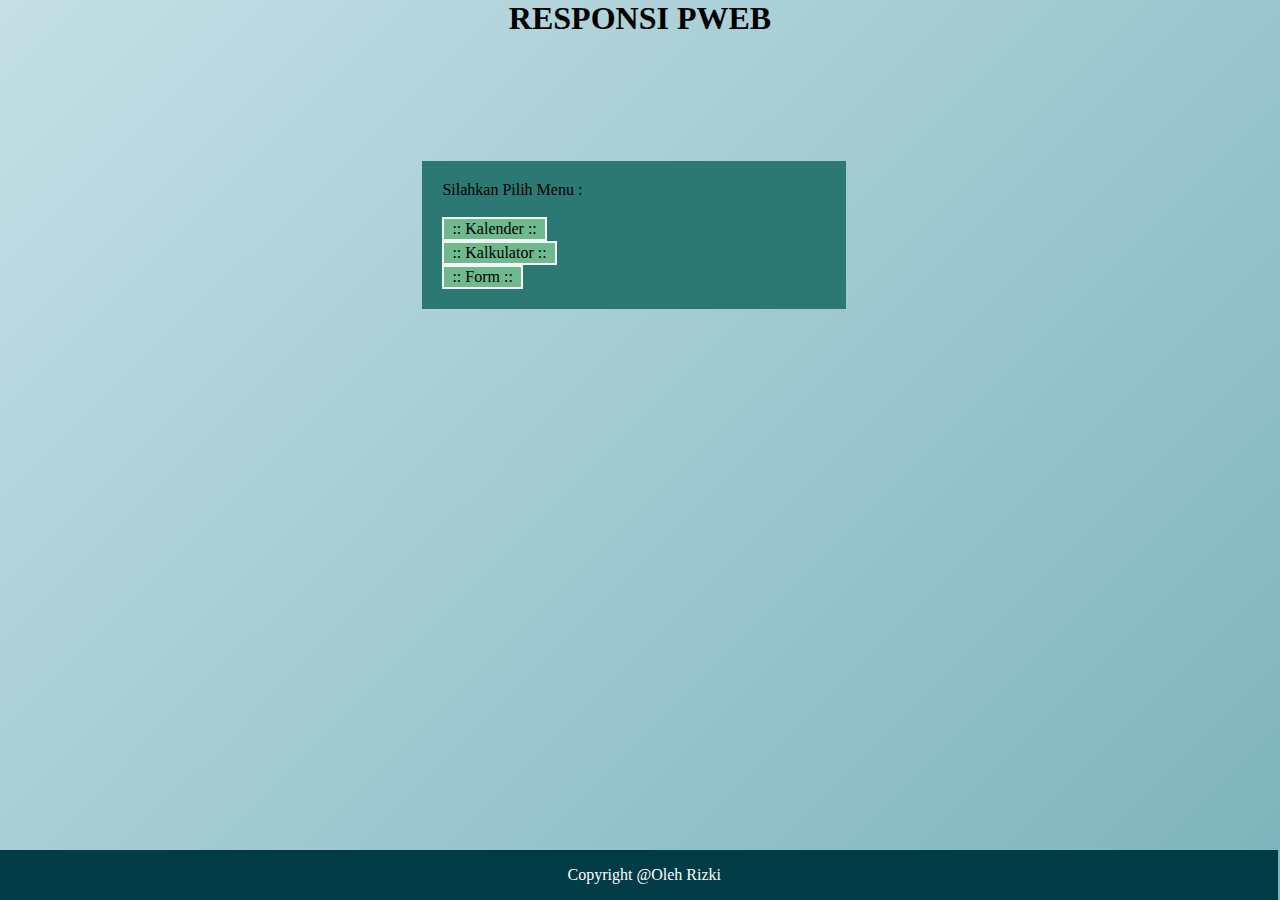
<file: Tugas/Tugas Akhir/index.html>
<html>
    <title>Responsi Pweb</title>
    <head>
        <link rel="stylesheet" href="Index.css">
    </head>
    <body>
        <div class="container">
        <h1>RESPONSI PWEB</h1>
        <div class="card">Silahkan Pilih Menu : <br><br>
        <a href="kalender.php">:: Kalender ::</a><br>
        <a href="kalkulator.html">:: Kalkulator ::</a><br>
        <a href="simpan.php">:: Form ::</a><br>
        </div>
        <div class="footer"><center>Copyright @Oleh Rizki</center></div>
        </div>
    </body>
</html>
</file>
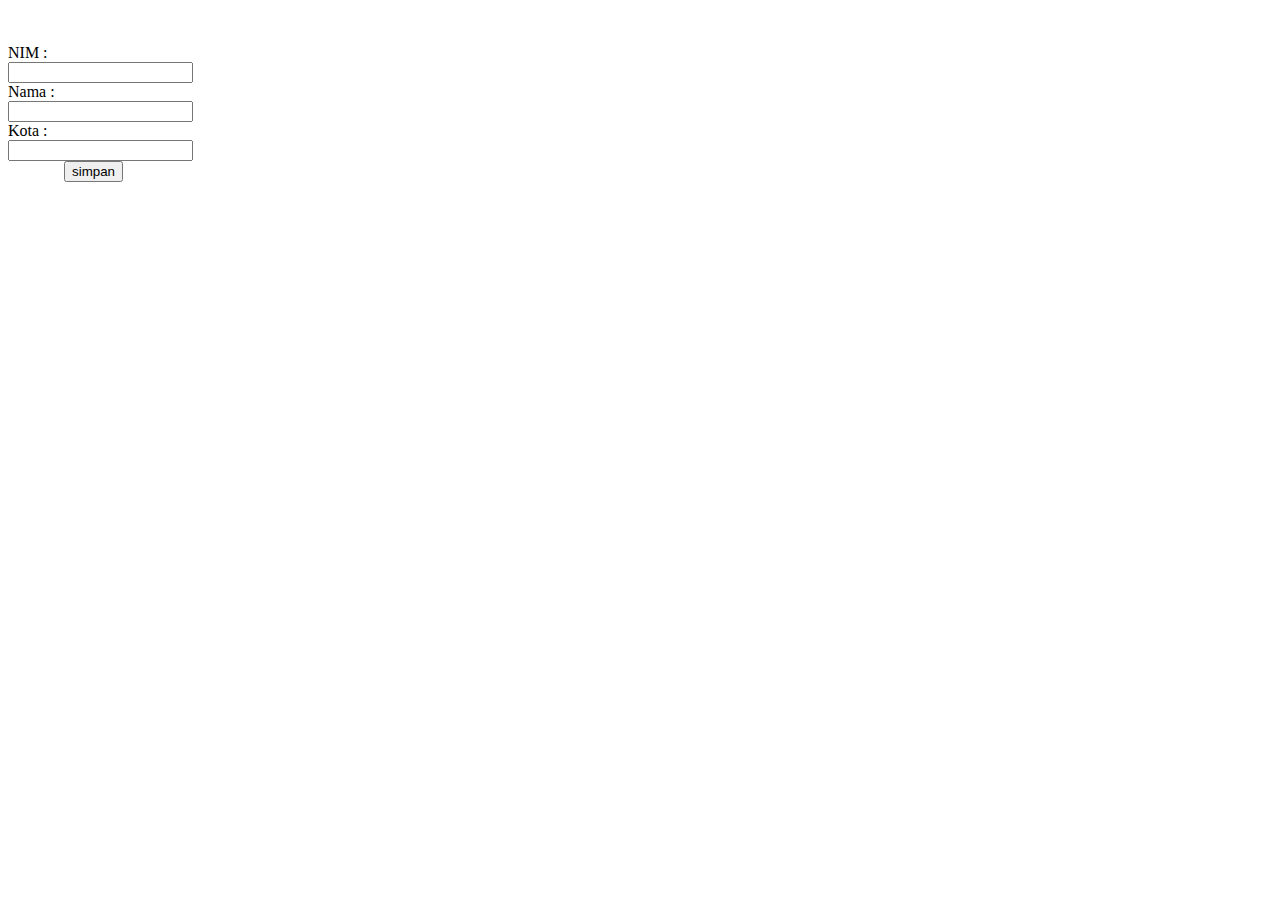
<file: Tugas/Tugas Akhir/form.html>
<!DOCTYPE html>
<html>
<head>
	<meta charset="utf-8">
	<meta name="viewport" content="width=device-width, initial-scale=1">
	<title></title>
</head>
<body>
	<br><br>
	<form method="post" action="simpan.php">
		NIM  : <br><input type="text" name="nim"><br>
		Nama : <br><input type="text" name="nama"><br>
		Kota : <br><input type="text" name="kota"><br>
		&nbsp;&nbsp;&nbsp;&nbsp;&nbsp;&nbsp;&nbsp;&nbsp;&nbsp;&nbsp;&nbsp;&nbsp;&nbsp;&nbsp;<input type="submit" class="submit" value="simpan"><br>
	</form>
</body>
</html>
</file>
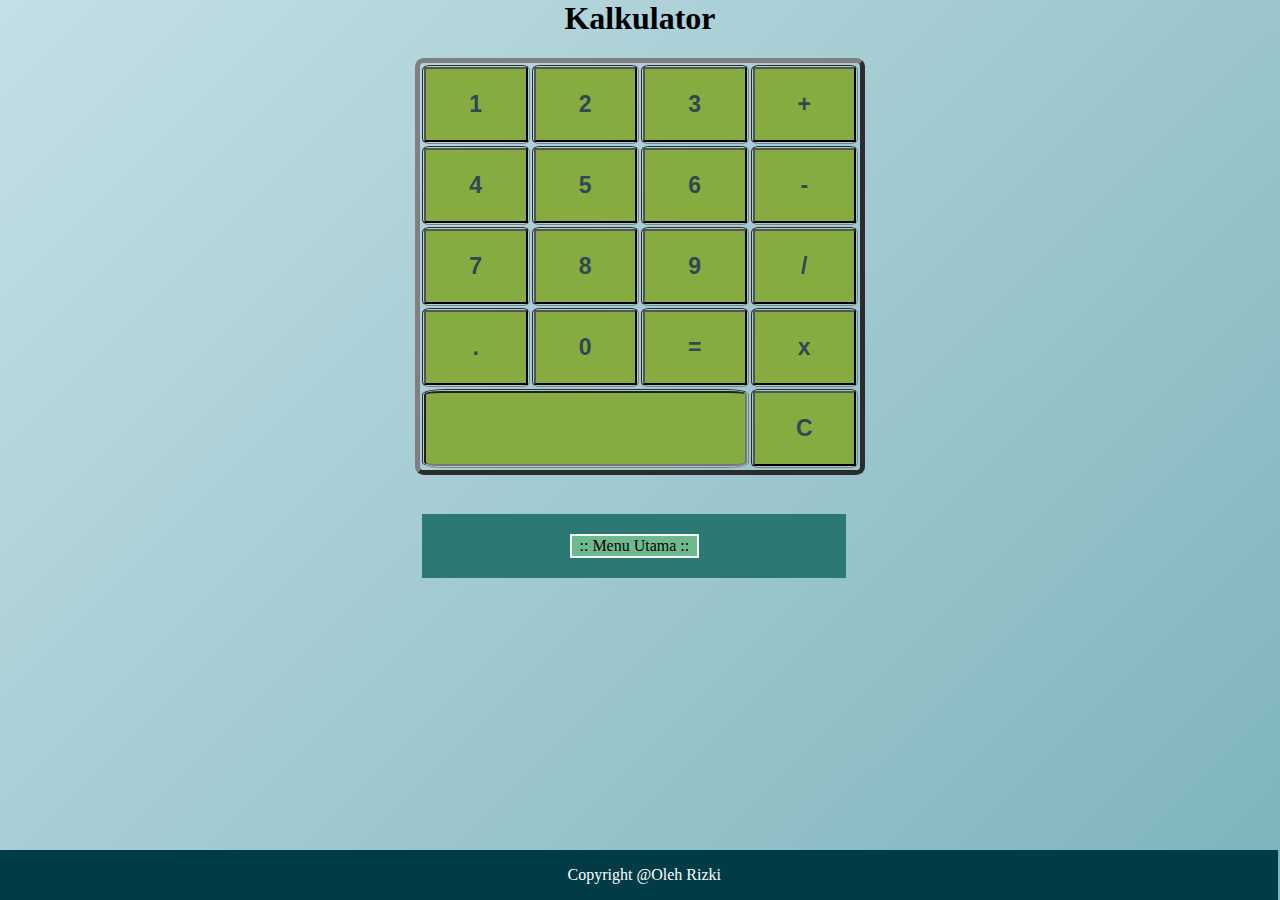
<file: Tugas/Tugas Akhir/kalkulator.html>
<html> 
    <head> 
        <title>Kalkulator</title>
        <script src="kalkulator.js"></script>
        <link rel="stylesheet" href="kalkulator.css">
    </head>
    <body>
        <div class="container">
        <h1>Kalkulator</h1> 
        <table align="center"  border="5" width="450px">
            <tr> 
                <td><input type="button" class="button" value="1" onclick="dis('1')"/> </td> 
                <td><input type="button" class="button" value="2" onclick="dis('2')"/> </td> 
                <td><input type="button" class="button" value="3" onclick="dis('3')"/> </td>
                <td><input type="button" class="button" value="+" onclick="dis('+')"/> </td> 
            </tr> 
            <tr> 
                <td><input type="button" class="button" value="4" onclick="dis('4')"/> </td> 
                <td><input type="button" class="button" value="5" onclick="dis('5')"/> </td> 
                <td><input type="button" class="button" value="6" onclick="dis('6')"/> </td> 
                <td><input type="button" class="button" value="-" onclick="dis('-')"/> </td> 
            </tr> 
            <tr> 
                <td><input type="button" class="button" value="7" onclick="dis('7')"/> </td> 
                <td><input type="button" class="button" value="8" onclick="dis('8')"/> </td> 
                <td><input type="button" class="button" value="9" onclick="dis('9')"/> </td> 
                <td><input type="button" class="button" value="/" onclick="dis('/')"/> </td>  
            </tr> 
            <tr> 
                <td><input type="button" class="button" value="." onclick="dis('.')"/> </td> 
                <td><input type="button" class="button" value="0" onclick="dis('0')"/> </td>
                <td><input type="button" class="button" value="=" onclick="solve()"/> </td> 
                <td><input type="button" class="button" value="x" onclick="dis('*')"/> </td> 
            </tr> 
            <tr> 
                <td colspan="3"><input type="text" id="result"/></td> 
                <td><input type="button" class="button" value="C" onclick="clr()"/> </td> 
            </tr> 
        </table>
        <div class="card">
        <a href="index.html">:: Menu Utama ::</a><br>
        </div>
        <div class="footer"><center>Copyright @Oleh Rizki</center></div>
        </div>
    </body> 
</html>
</file>
<file: Tugas/Tugas Akhir/Index.css>
body, head{
    font-family :Cambria, Cochin, Georgia, Times, 'Times New Roman', serif;
    background: linear-gradient(-45deg, #003b46, #07575b, #66a5ad, #c4dfe6);
    background-size: 400% 400%;
    animation: gradient 10s ease infinite;
    height: 100vh;
}
html, body{
    margin: 0%;
    height: 100%;
}
.container {
    min-height: 100%;
    position:relative;
}
.footer{
    width: 99.1%;
    height: 50px;
    padding-left: 10px;
    line-height: 50px;
    background: #003b46;
    color: white;
    position: absolute;
    bottom: 0px;
}
@keyframes gradient{
    0%{
        background-position: 0% 50%;
    }
    50%{
        background-position: 100% 50%;
    }
    100%{
        background-position: 0% 50%;
    }
}
h1{
    text-align: center;
}
.card{
    position: absolute;
    width: 30%;
    background-color: #2c7873;
    padding: 20px;
    margin-top: 8%;
    margin-left: 33%;
}
a:link, a:visited {
    background-color: #6fb98f;
    color: black;
    border: 2px solid whitesmoke;
    padding: 1px 8px;
    text-align: center;
    text-decoration: none;
    display: inline-block;
}
a:hover, a:active {
    background-color: #2c7873;
    color: whitesmoke;
}
</file>
<file: Tugas/Tugas Akhir/kalkulator.css>
body, head{
    font-family :Cambria, Cochin, Georgia, Times, 'Times New Roman', serif;
    background: linear-gradient(-45deg, #003b46, #07575b, #66a5ad, #c4dfe6);
    background-size: 400% 400%;
    animation: gradient 10s ease infinite;
    height: 100vh;
}
@keyframes gradient{
    0%{
        background-position: 0% 50%;
    }
    50%{
        background-position: 100% 50%;
    }
    100%{
        background-position: 0% 50%;
    }
}
html, body{
    margin: 0%;
    height: 100%;
}
.container {
    min-height: 100%;
    position:relative;
}
.footer{
    width: 99.1%;
    height: 50px;
    padding-left: 10px;
    line-height: 50px;
    background: #003b46;
    color: white;
    position: absolute;
    bottom: 0px;
}
h1{
    text-align: center;
}
table{
    border-radius: 2%;
}
tr{
    border-radius: 7%;
}
td{
    width: 60px;
    border-radius: 7%;
    font-family:'Segoe UI', Tahoma, Geneva, Verdana, sans-serif;  
    font-size: 23px;
    color:#2a3132;
    font-weight: bold;
}
input[type="button"] { 
    height: 75px;
    background-color:#86ac41;
    color: #324851;
    font-weight: bold;
    font-size: 23px;
    width:100% 
}
input[type="text"]{ 
    font-size: 23px;
    border-radius: 5%;
    background-color:#86ac41; 
    height: 75px;
    width:100% 
}
.button:hover{
    background-color: #003b46;
    color: whitesmoke;
}
.button:active{
    transform: translateY(4px);
}
.card{
    position:absolute;
    width: 30%;
    background-color: #2c7873;
    text-align: center;
    padding: 20px;
    margin-top: 3%;
    margin-left: 33%;
}
a:link, a:visited {
    background-color: #6fb98f;
    color: black;
    border: 2px solid whitesmoke;
    padding: 1px 8px;
    text-align: center;
    text-decoration: none;
    display: inline-block;
}
a:hover, a:active {
    background-color: #2c7873;
    color: whitesmoke;
}
</file>
